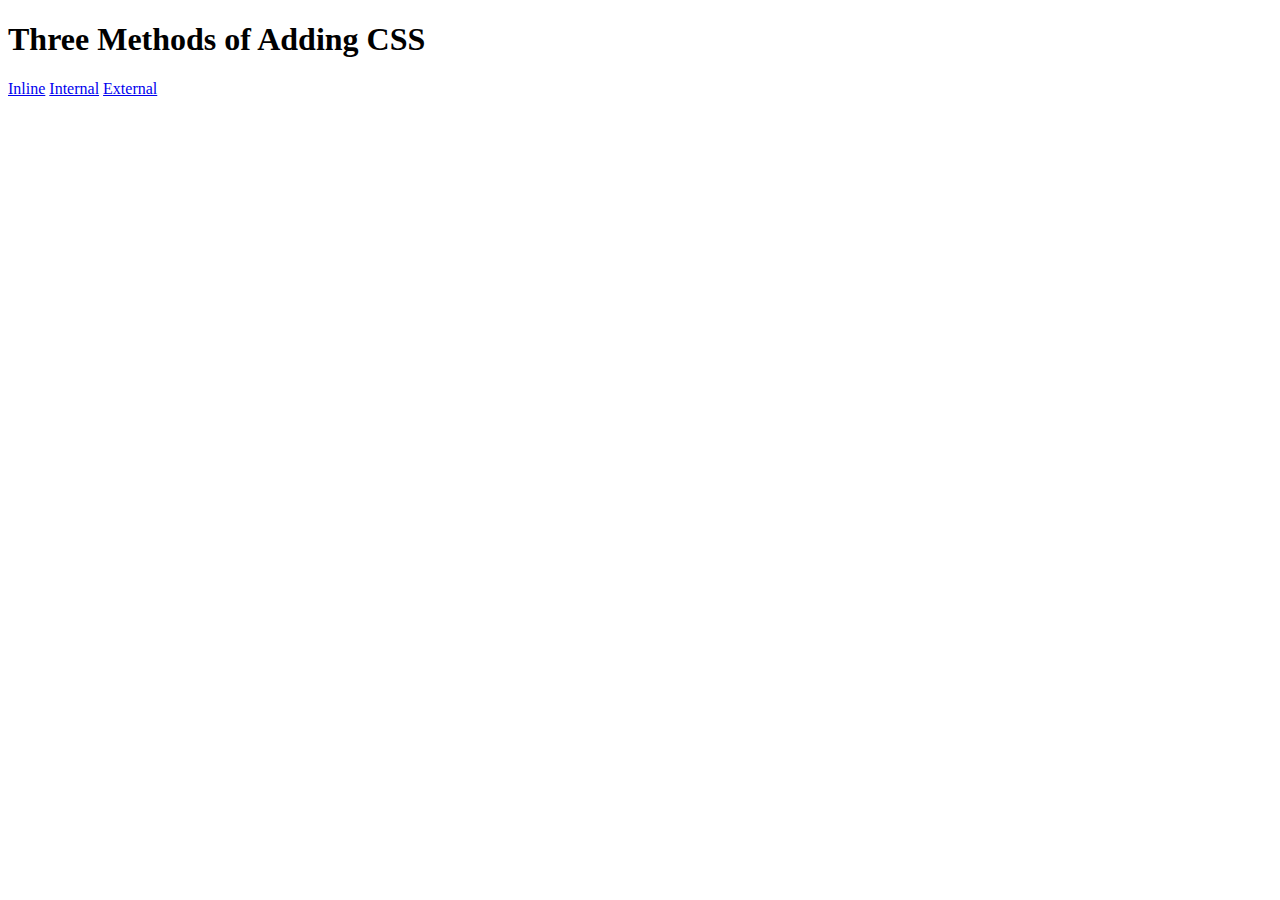
<file: 5.1. Adding CSS/index.html>
<!DOCTYPE html>
<html lang="en">

<head>
  <meta charset="UTF-8">
  <title>Adding CSS</title>
</head>

<body>
  <h1>Three Methods of Adding CSS</h1>
  <!-- Create 3 Links to The 3 Webpages: inline, internal and external -->
  <a href="./inline.html">Inline</a>
  <a href="./internal.html">Internal</a>
  <a href="./external.html">External</a>
</body>

</html>
</file>
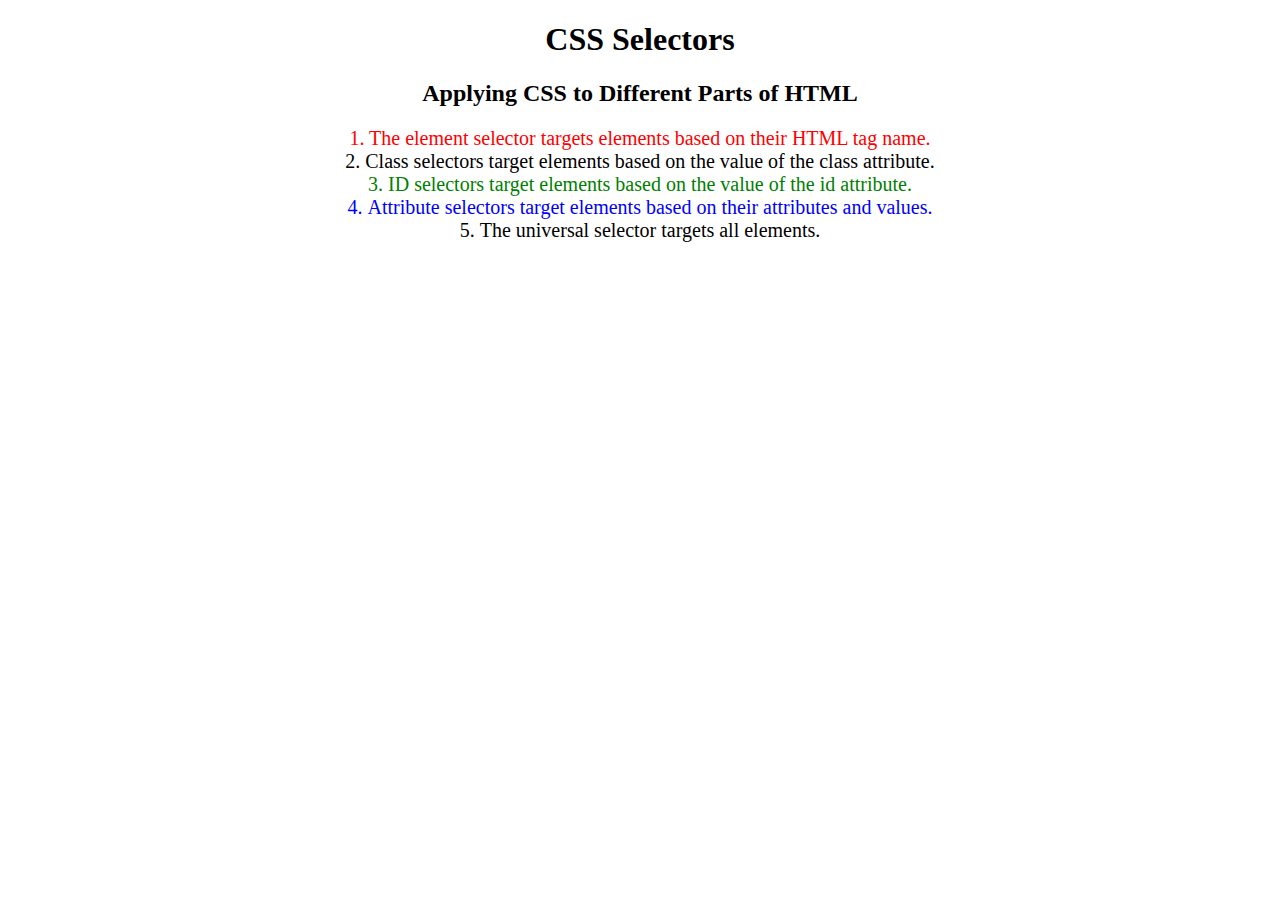
<file: 5.3 CSS Selectors/index.html>
<!DOCTYPE html>
<html lang="en">

<head>
  <meta charset="UTF-8">
  <title>CSS Selectors</title>
  <link rel="stylesheet" href="./style.css" />
</head>

<body>
  <h1>CSS Selectors</h1>
  <h2>Applying CSS to Different Parts of HTML</h2>
  <!-- TODO 1: Set the CSS for all paragraph tags to "color: red" -->
  <p class="note">1. The element selector targets elements based on their HTML tag name.</p>

  <ol>
    <!-- TODO 2: Set the CSS for all elements with a class of "note" to "font-size: 20px" -->
    <li class="note" value="2">Class selectors target elements based on the value of the class attribute.</li>

    <!-- TODO 3: Set the CSS for the element with an id of "id-selector-demo" to "color: green" -->
    <li class="note" id="id-selector-demo" value="3">ID selectors target elements based on the value of the id
      attribute.</li>

    <!-- TODO 4: Set the CSS for the li elements that have the "value" attribute set to "4" to have "color: blue" -->
    <li class="note" value="4">Attribute selectors target elements based on their attributes and values.</li>

    <!-- TODO 5: Set all elements to have "text-align: center" -->
    <li class="note" value="5">The universal selector targets all elements.</li>
  </ol>
</body>

</html>
</file>
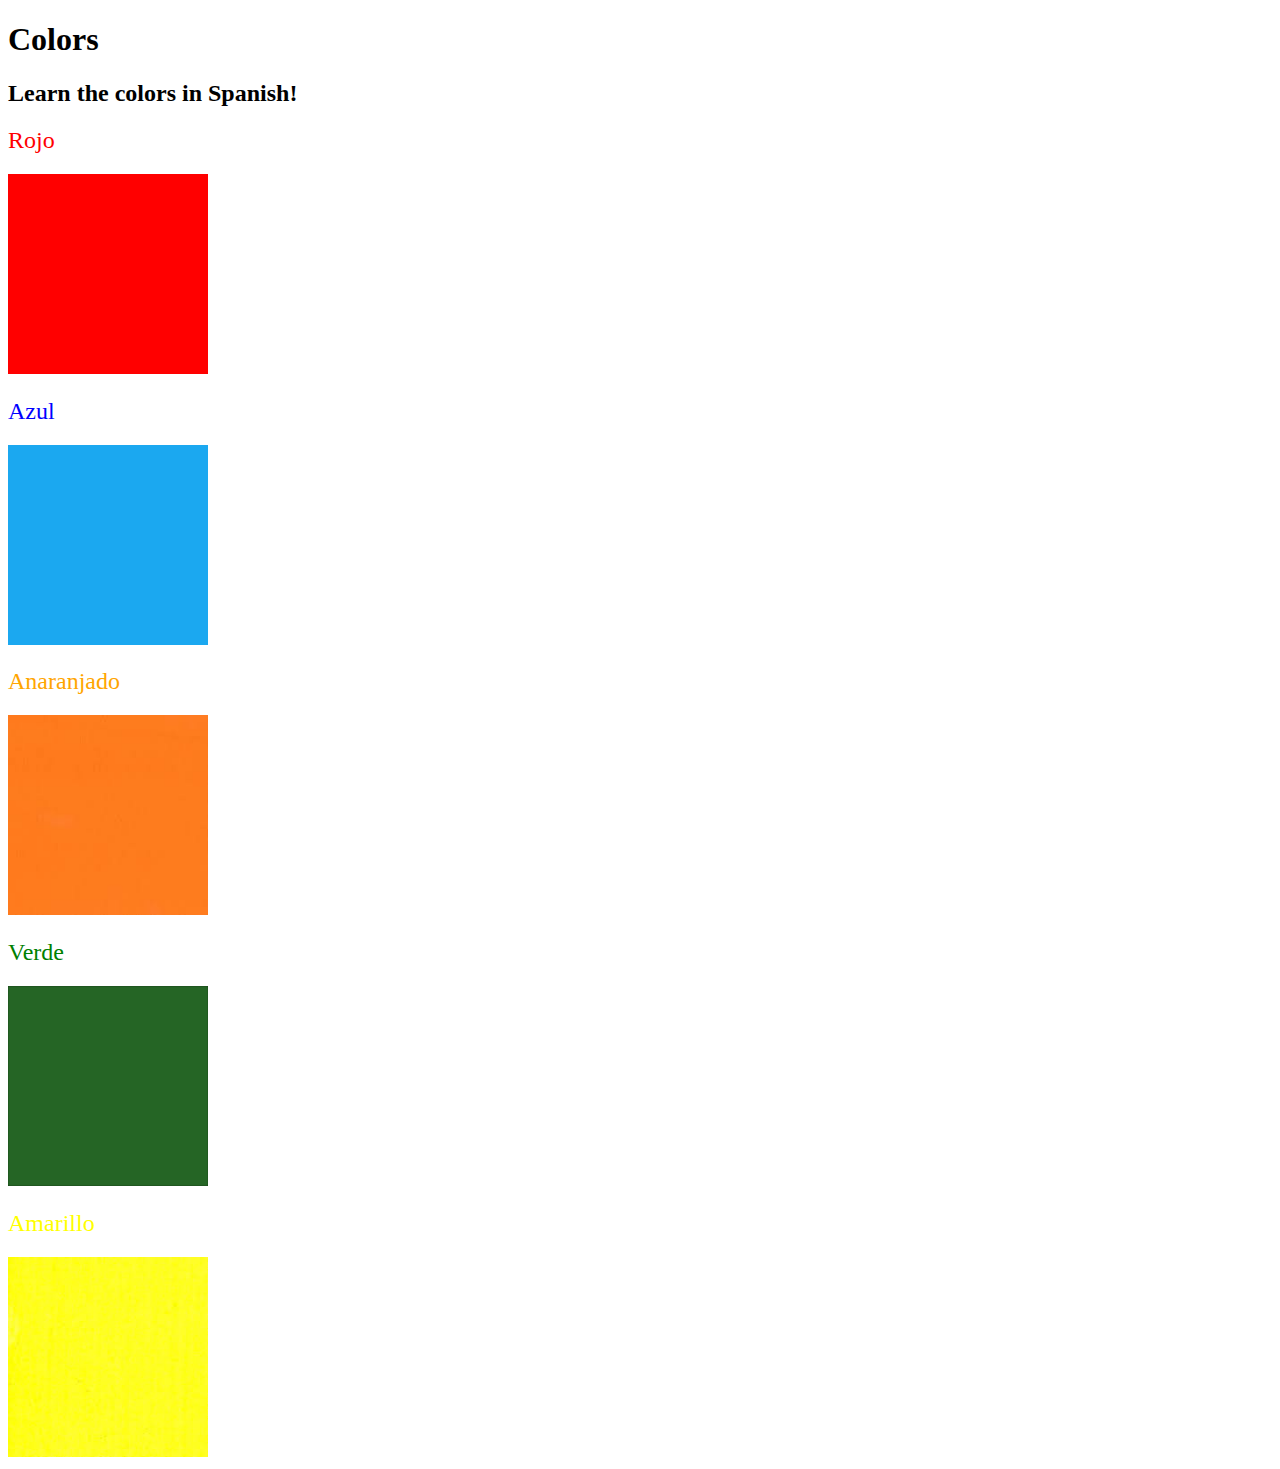
<file: 5.4 Color Vocab Project/index.html>
<!DOCTYPE html>
<html lang="en">

<head>
  <meta charset="UTF-8">
  <title>Spanish Vocabulary</title>
  <link rel="stylesheet" href="./style.css" />
</head>

<body>
  <h1>Colors</h1>
  <h2>Learn the colors in Spanish!</h2>
  <h2 class="color-title" id="red">Rojo</h2>
  <img class="color" src="./assets/images/red.png" alt="red" />

  <h2 class="color-title" id="blue">Azul</h2>
  <img src="./assets/images/blue.png" alt="blue" />

  <h2 class="color-title" id="orange">Anaranjado</h2>
  <img src="./assets/images/orange.png" alt="orange" />

  <h2 class="color-title" id="green">Verde</h2>
  <img src="./assets/images/green.png" alt="green" />

  <h2 class="color-title" id="yellow">Amarillo</h2>
  <img src="./assets/images/yellow.png" alt="yellow" />
</body>

</html>

<!-- 
TODOs
IMPORTANT: You should not need to make ANY CHANGES to index.html
All code should be written in your CSS file.

1. Create a CSS file and incorporate it as an external stylesheet.
2. Use CSS to style each of the color titles to meaning. 
Hint: Use the id to help if you don't know the words in spanish.
3. Use CSS to change all the color titles to have "font-weight: normal;"
4. Use CSS (not HTML) to make all the images 200px heigh and 200px wide. 
Hint: 
https://developer.mozilla.org/en-US/docs/Web/CSS/height
https://developer.mozilla.org/en-US/docs/Web/CSS/width
-->
</file>
<file: 5.3 CSS Selectors/style.css>
ol {
  margin-left: -40px;
  margin-top: -20px;
  list-style-position: inside;
}

p{
  color:red;
}
.note{
  font-size: 20px;
}
#id-selector-demo{
  color: green;
}
li[value='4']{
  color: blue
}
*{
  text-align: center;
}
</file>
<file: 5.4 Color Vocab Project/style.css>
#red{
    color:red;
}
#blue{
    color:blue;
}
#orange{
    color:orange;
}
#green{
    color:green;
}
#yellow{
    color:yellow;
}
.color-title{
    font-weight: normal;
}
img {
    height: 200px;
    width: 200px;
  }
</file>
